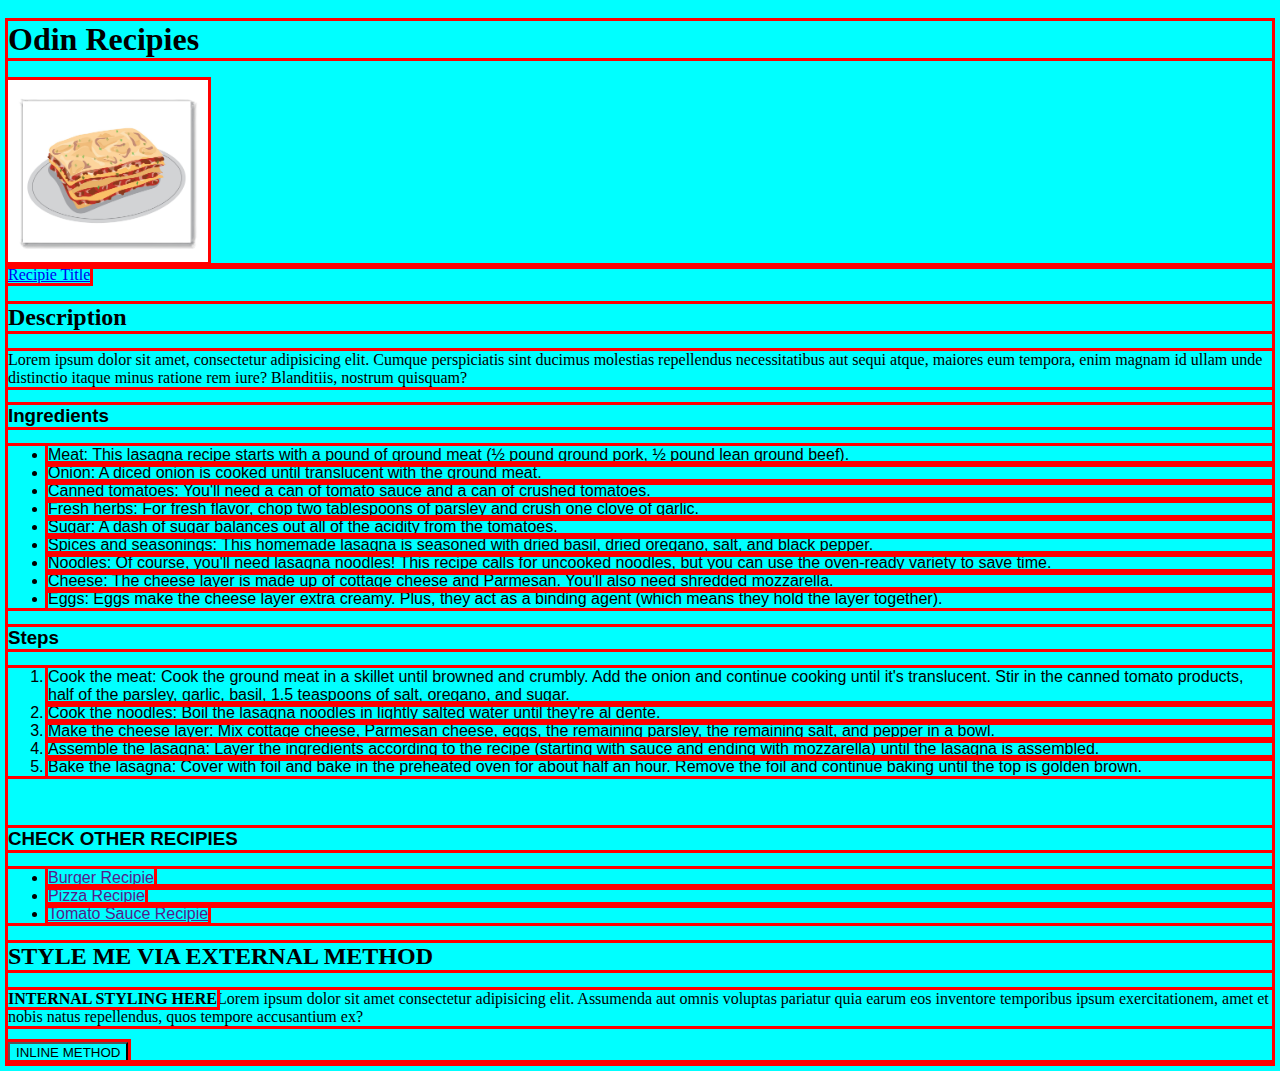
<file: index.html>
<!DOCTYPE html>
<html lang="en">
<head>
    <meta charset="UTF-8">
    <meta name="viewport" content="width=device-width, initial-scale=1.0">
    <link rel="stylesheet" href="style.css">
    <title>Document</title>
</head>
<body>
    <header><h1>Odin Recipies</h1>
    <img src="Images/lasagna_generated.jpg" alt="Image of a lasahna" width="200px">
    </header>
    <main>
        <a href="Recipies/lasagna.html">Recipie Title</a>
        <h2>Description</h2>
        <p>Lorem ipsum dolor sit amet, consectetur adipisicing elit. Cumque perspiciatis sint ducimus molestias repellendus necessitatibus aut sequi atque, maiores eum tempora, enim magnam id ullam unde distinctio itaque minus ratione rem iure? Blanditiis, nostrum quisquam?</p>
        <div class="ingredients">
            <h3>Ingredients</h3>
            <ul>
                <li> Meat: This lasagna recipe starts with a pound of ground meat (½ pound ground pork, ½ pound lean ground beef).</li>
                <li>Onion: A diced onion is cooked until translucent with the ground meat.</li>
                <li>Canned tomatoes: You'll need a can of tomato sauce and a can of crushed tomatoes.</li>
                <li>Fresh herbs: For fresh flavor, chop two tablespoons of parsley and crush one clove of garlic.</li>
                <li>Sugar: A dash of sugar balances out all of the acidity from the tomatoes.</li>
                <li>Spices and seasonings: This homemade lasagna is seasoned with dried basil, dried oregano, salt, and black pepper.</li>
                <li>Noodles: Of course, you'll need lasagna noodles! This recipe calls for uncooked noodles, but you can use the oven-ready variety to save time.</li>
                <li>Cheese: The cheese layer is made up of cottage cheese and Parmesan. You'll also need shredded mozzarella.</li>
                <li>Eggs: Eggs make the cheese layer extra creamy. Plus, they act as a binding agent (which means they hold the layer together).</li>
            </ul>
            <h3>Steps</h3>
            <ol>
                <li>Cook the meat: Cook the ground meat in a skillet until browned and crumbly. Add the onion and continue cooking until it's translucent. Stir in the canned tomato products, half of the parsley, garlic, basil, 1.5 teaspoons of salt, oregano, and sugar.</li>
                <li>Cook the noodles: Boil the lasagna noodles in lightly salted water until they're al dente.</li>
                <li>Make the cheese layer: Mix cottage cheese, Parmesan cheese, eggs, the remaining parsley, the remaining salt, and pepper in a bowl.</li>
                <li> Assemble the lasagna: Layer the ingredients according to the recipe (starting with sauce and ending with mozzarella) until the lasagna is assembled.</li>
                <li>Bake the lasagna: Cover with foil and bake in the preheated oven for about half an hour. Remove the foil and continue baking until the top is golden brown.</li>
            </ol>
            <br>
            <h3>CHECK OTHER RECIPIES</h3>
            <ul>
                <li><a href="">Burger Recipie</a></li>
                <li><a href="">Pizza Recipie</a></li>
                <li><a href="">Tomato Sauce Recipie</a></li>
            </ul>
        </div>
        <h2>STYLE ME VIA EXTERNAL METHOD</h2>
        <p><b>INTERNAL STYLING HERE</b>Lorem ipsum dolor sit amet consectetur adipisicing elit. Assumenda aut omnis voluptas pariatur quia earum eos inventore temporibus ipsum exercitationem, amet et nobis natus repellendus, quos tempore accusantium ex?</p>
        <button type="submit">INLINE METHOD</button>
    </main>
    <footer></footer>
</body>
</html>
</file>
<file: style.css>
*{
    background-color: aqua;
    outline: 3px solid red;
}

.ingredients{
    font-family: 'Trebuchet MS', 'Lucida Sans Unicode', 'Lucida Grande', 'Lucida Sans', Arial, sans-serif;
    list-style: ;
}
</file>
